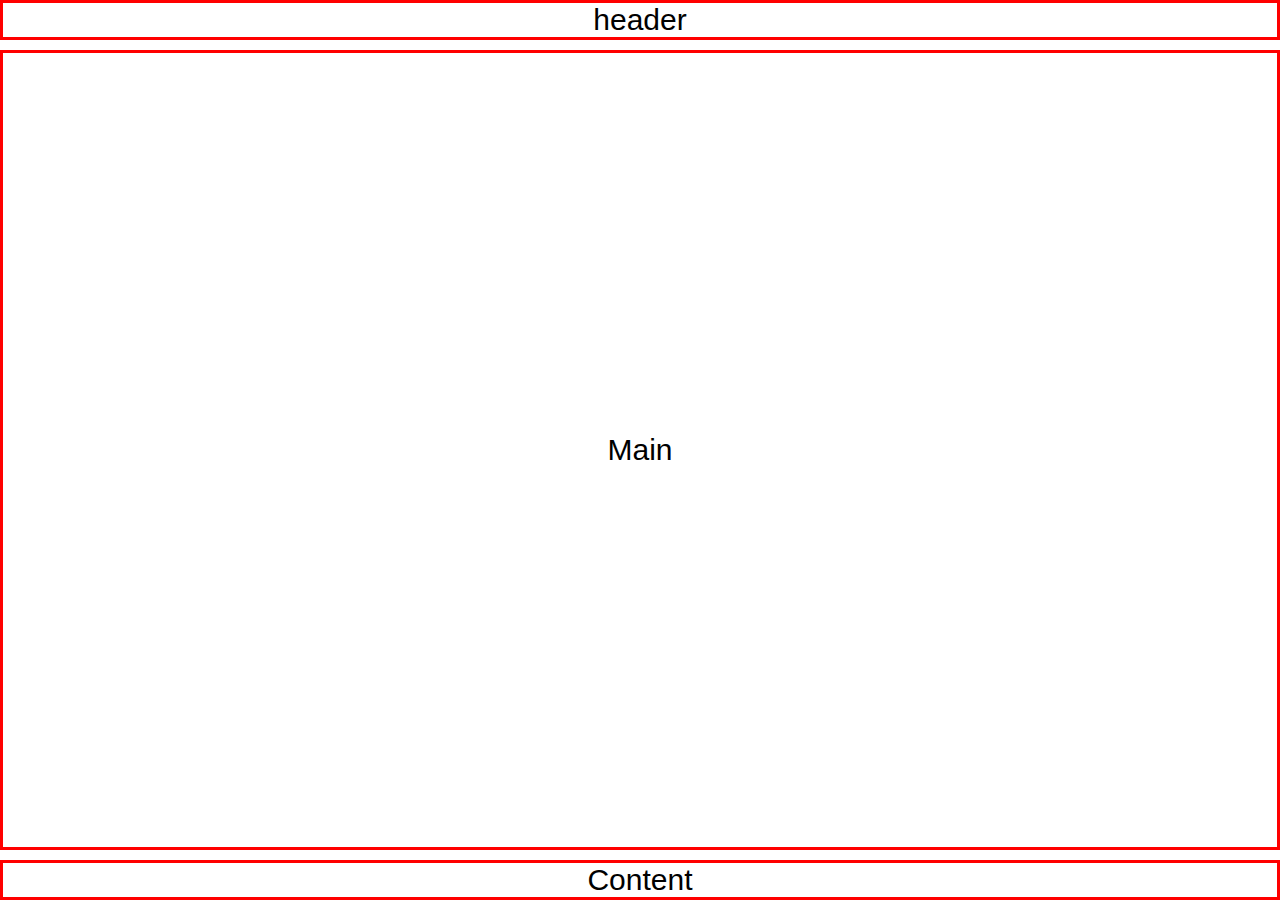
<file: index.html>
<!DOCTYPE html>
<html lang="en">
  <head>
    <meta charset="UTF-8" />
    <meta http-equiv="X-UA-Compatible" content="IE=edge" />
    <meta name="viewport" content="width=device-width, initial-scale=1.0" />
    <link rel="stylesheet" href="./css/main.css" />
    <title>general resopnsivens</title>
  </head>
  <body>
    <div class="container">
      <div class="box-1">header</div>
      <div class="box-2">Main</div>
      <div class="box-3">Content</div>
    </div>
  </body>
</html>
</file>
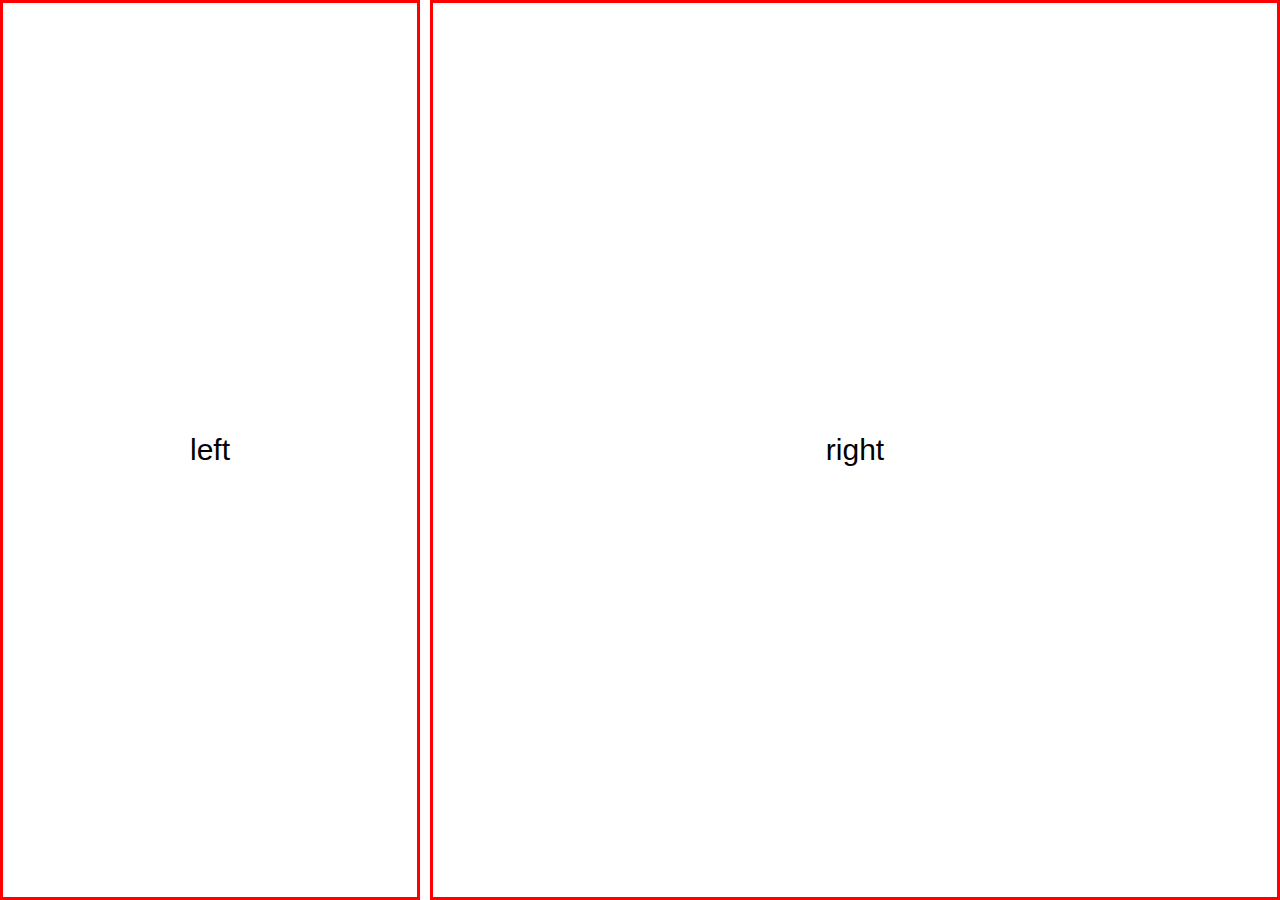
<file: index2.html>
<!DOCTYPE html>
<html lang="en">
  <head>
    <meta charset="UTF-8" />
    <meta http-equiv="X-UA-Compatible" content="IE=edge" />
    <meta name="viewport" content="width=device-width, initial-scale=1.0" />
    <link rel="stylesheet" href="./css/main2.css" />
    <title>Document</title>
  </head>
  <body>
    <div class="container">
      <div class="box-1">left</div>
      <div class="box-2">right</div>
    </div>
  </body>
</html>
</file>
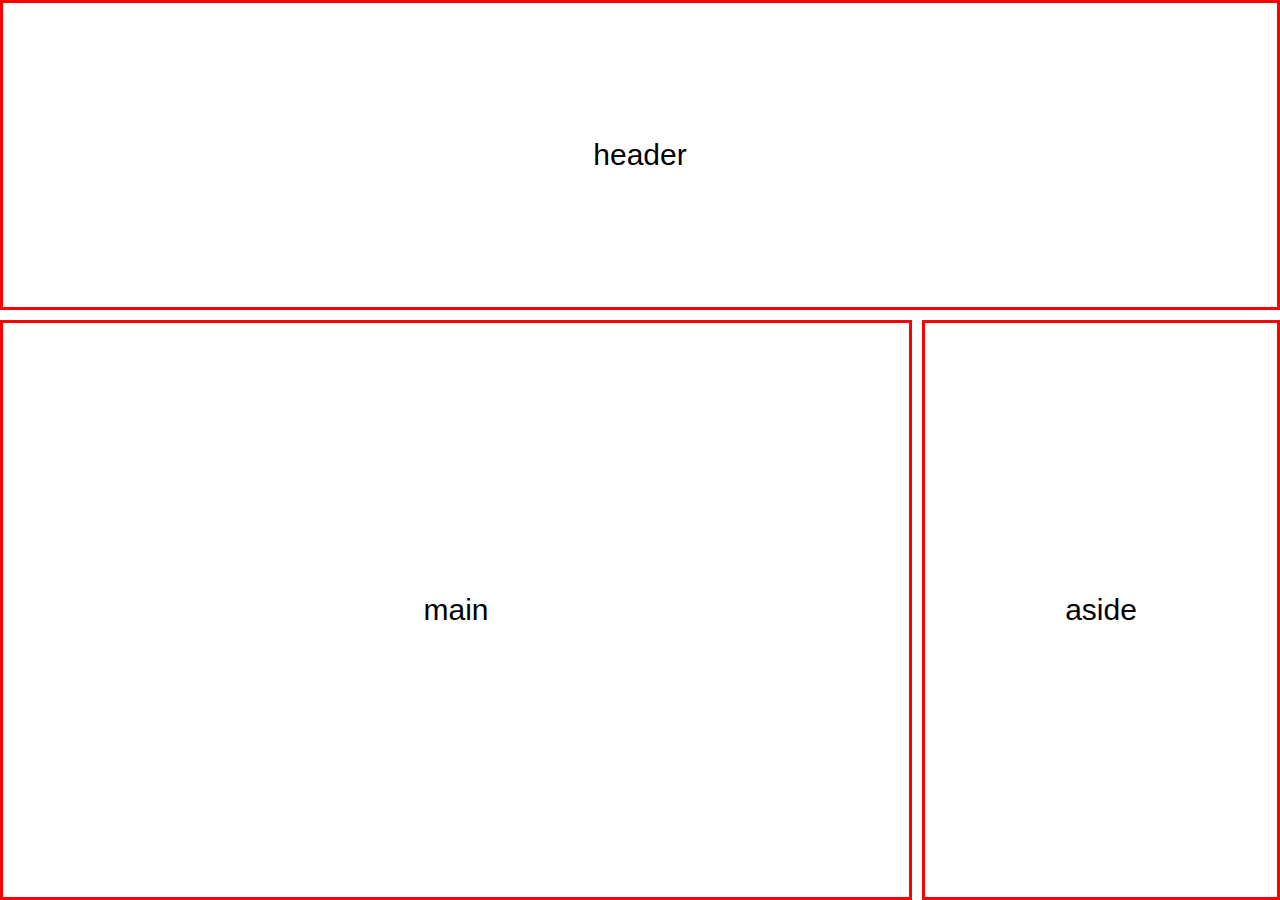
<file: index3.html>
<!DOCTYPE html>
<html lang="en">
  <head>
    <meta charset="UTF-8" />
    <meta http-equiv="X-UA-Compatible" content="IE=edge" />
    <meta name="viewport" content="width=device-width, initial-scale=1.0" />
    <link rel="stylesheet" href="./css/main3.css" />
    <title>Document</title>
  </head>
  <body>
    <div class="container">
      <div class="box-1">header</div>
      <div class="box-2">main</div>
      <div class="box-3">aside</div>
    </div>
  </body>
</html>
</file>
<file: css/main.css>
*{margin:0px;padding:0px;box-sizing:border-box}* body{font-family:sans-serif;font-size:30px}[class^="box-"]{display:grid;place-items:center;border:3px solid red}.container{display:grid;height:100vh;grid-template-rows:auto 1fr auto;gap:10px}
</file>
<file: css/main2.css>
*{margin:0px;padding:0px;box-sizing:border-box}* body{font-family:sans-serif;font-size:30px}[class^="box-"]{display:grid;place-items:center;border:3px solid red}.container{display:grid;height:100vh;grid-template-columns:repeat(12, 1fr);gap:10px}.box-1{grid-column:1/5}.box-2{grid-column:5/13}@media (max-width: 480px){.container{grid-template-columns:100%}.box-1,.box-2{grid-column:inherit}}
</file>
<file: css/main3.css>
*{margin:0px;padding:0px;box-sizing:border-box}* body{font-family:sans-serif;font-size:30px}[class^="box-"]{display:grid;place-items:center;border:3px solid red}.container{display:grid;height:100vh;grid-template-areas:"header header header header" "main main main aside" "main main main aside";gap:10px}.box-1{grid-area:header}.box-2{grid-area:main}.box-3{grid-area:aside}@media (max-width: 480px){.container{grid-template:"header" 10% "main" 80% "aside" 10%}}
</file>
